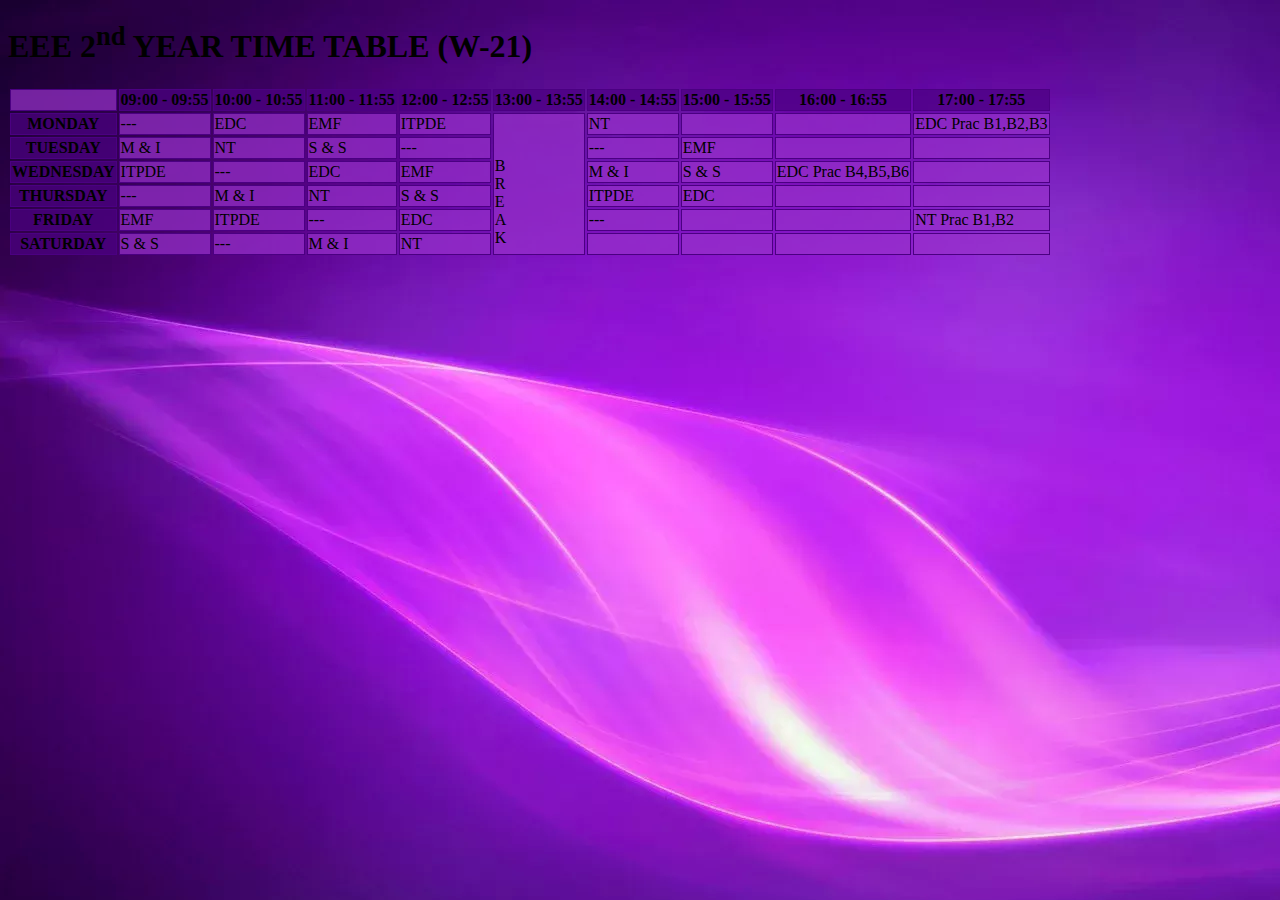
<file: EEE_Sem3/index.html>
<!DOCTYPE html>
<html>
<head>
  <meta charset="utf-8">
  <title>Time Table</title>

  <link rel="stylesheet" href="https://stackpath.bootstrapcdn.com/bootstrap/4.1.3/css/bootstrap.min.css" integrity="sha384-MCw98/SFnGE8fJT3GXwEOngsV7Zt27NXFoaoApmYm81iuXoPkFOJwJ8ERdknLPMO" crossorigin="anonymous">
  <link rel="stylesheet" href="styles.css">

  <link rel="shortcut icon" href="favicon.ico" type="image/x-icon">
  <link rel="icon" href="favicon.ico" type="image/x-icon">
</head>
<script src="subjects.js"></script>
<script src="script.js"></script>

<body>
  <h1 class="text-center text-light">EEE 2<sup>nd</sup> YEAR TIME TABLE (W-21)</h1>

  <div class="container-fluid">
    <script type="text/javascript" src="https://www.counters-free.net/count/8z27"></script>
    <div class="container-fluid text-center text-light">
      <div class="row">
        <table class="table table-responsive-md">
          <thead>
            <tr>
              <td></td>
              <th scope="col">09:00 - 09:55</th>
              <th scope="col">10:00 - 10:55</th>
              <th scope="col">11:00 - 11:55</th>
              <th scope="col">12:00 - 12:55</th>
              <th scope="col">13:00 - 13:55</th>
              <th scope="col">14:00 - 14:55</th>
              <th scope="col">15:00 - 15:55</th>
              <th scope="col">16:00 - 16:55</th>
              <th scope="col">17:00 - 17:55</th>
            </tr>
          </thead>
          <tbody>
            <tr>
              <th scope="row">MONDAY</th>
              <td class="slotA">slot A</td>
              <td class="slotG">slot G</td>
              <td class="slotEmon">slot E</td>
              <td class="slotC">slot C</td>
              <td rowspan="6" class="noHover"><br><br>B<br>R<br>E<br>A<br>K</td>
              <td class="slotH">slot H</td>
              <td class="slot"></td>
              <td class="slot"></td>
              <td class="slotedcprac123">Edc Prac</td>            
            </tr>
            <tr>
              <th scope="row">TUESDAY</th>
              <td class="slotB">slot B</td>
              <td class="slotH">slot H</td>
              <td class="slotF">slot F</td>
              <td class="slotD">slot D</td>
              <td class="slotA">slot A</td>
              <td class="slotEtue">slot E</td>
              <td class="slot"></td>
              <td class="slot"></td>
            </tr>
            <tr>
              <th scope="row">WEDNESDAY</th>
              <td class="slotC">slot C</td>
              <td class="slotA">slot A</td>
              <td class="slotG">slot G</td>
              <td class="slotEwed">slot E</td>
              <td class="slotB">slot B</td>
              <td class="slotF">slot F</td>
              <td class="slotedcprac456">Edc Prac</td>
              <td class="slot"></td>
            </tr>
            <tr>
              <th scope="row">THURSDAY</th>
              <td class="slotD">slot D</td>
              <td class="slotB">slot B</td>
              <td class="slotH">slot H</td>
              <td class="slotF">slot F</td>
              <td class="slotC">slot C</td>
              <td class="slotG">slot G</td>
              <td class="slot"></td>
              <td class="slot"></td>
            </tr>
            <tr>
              <th scope="row">FRIDAY</th>
              <td class="slotEfri">slot E</td>
              <td class="slotC">slot C</td>
              <td class="slotA">slot A</td>
              <td class="slotG">slot G</td>
              <td class="slotD">slot D</td>
              <td class="slot"></td>
              <td class="slot"></td>
              <td class="slotntprac12">NT Prac</td>
            </tr>
            <tr>
              <th scope="row">SATURDAY</th>
              <td class="slotF">slot F</td>
              <td class="slotD">slot D</td>
              <td class="slotB">slot B</td>
              <td class="slotH">slot H</td>
              <td class="slot"></td>
              <td class="slot"></td>
              <td class="slot"></td>
              <td class="slot"></td>
            </tr>
          </tbody>
        </table>
      </div>
    </div>
  </div>
</body>
</file>
<file: EEE_Sem3/styles.css>
body {
  background-image: url('bg.png');
}

td {
  background-color: rgba(153, 50, 204, 0.7);
  transition: 0.25s;
}

th {
  background-color: rgba(75, 0, 130, 0.7);
}

td, th, tr {
  border: 1px solid rgb(75, 0, 130) !important;
} 

td:hover, td:active {
  transform:scale(1.3,1.3);
  background-color: rgb(75, 0, 130);
  cursor: pointer;
  border-radius: 0.5rem;
} 

.noHover {
  pointer-events: none;
}
</file>
